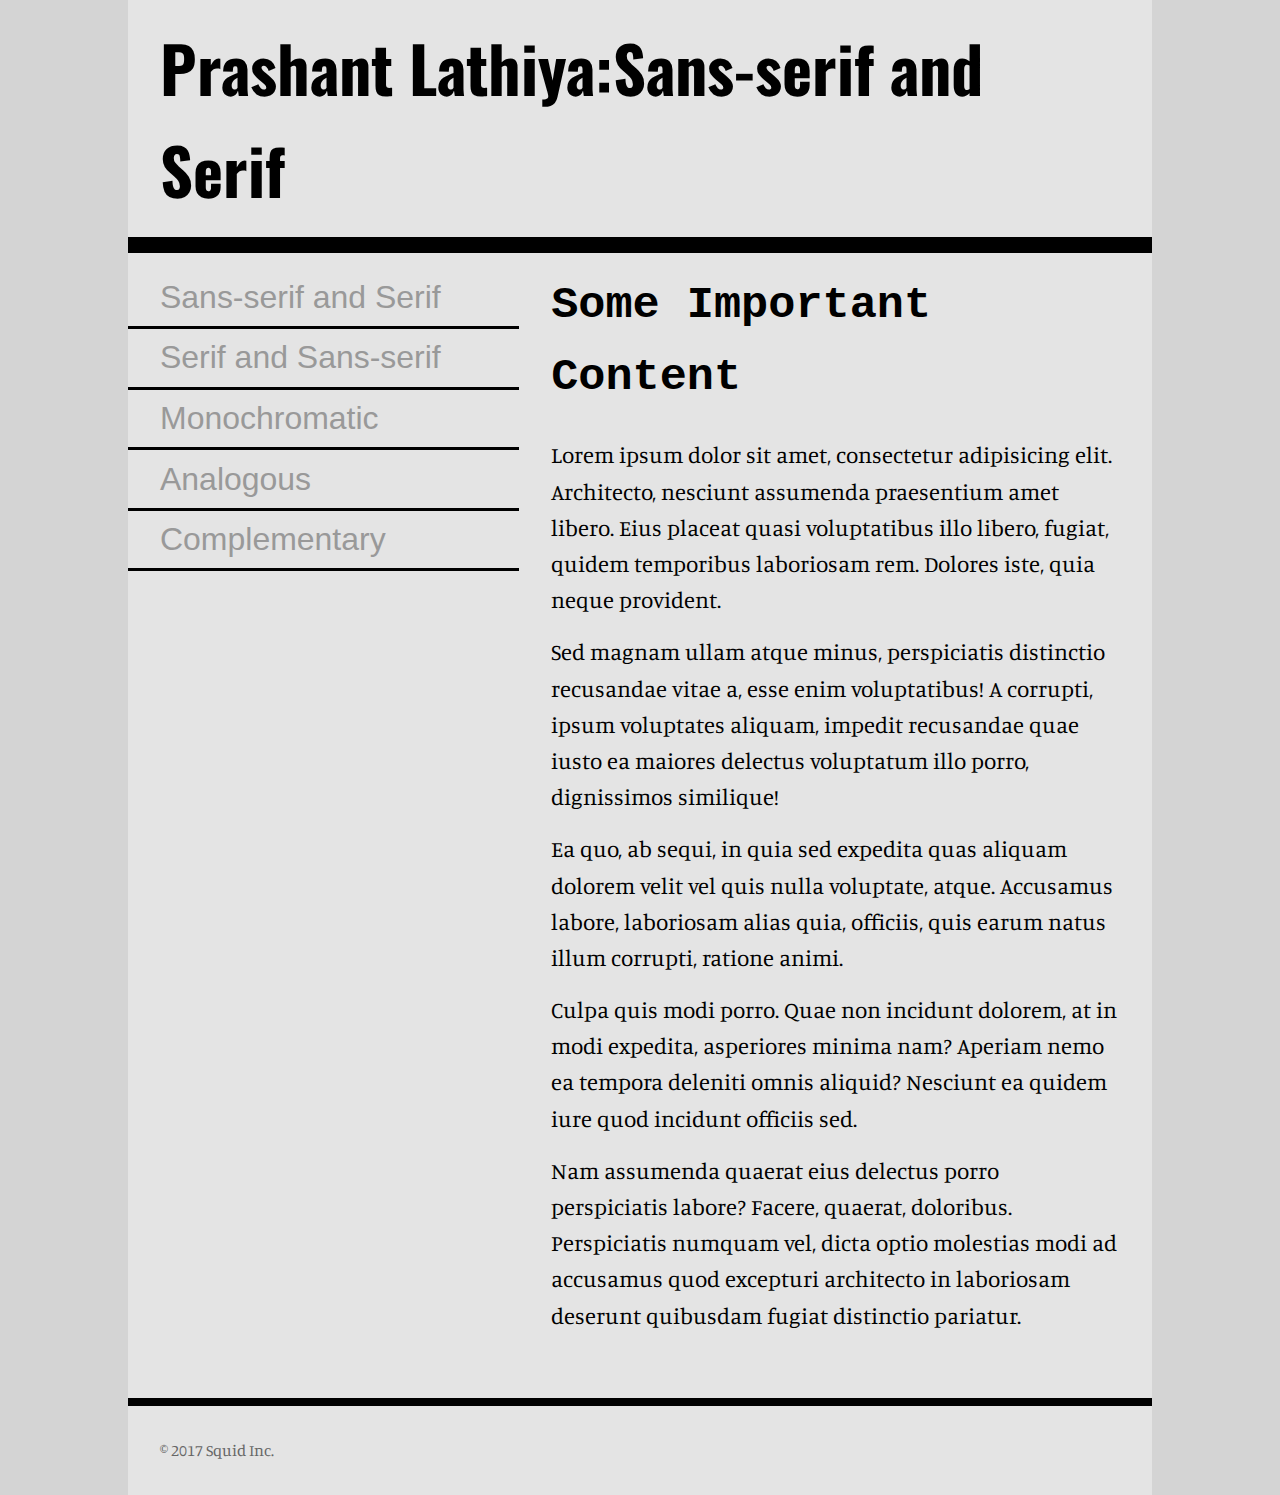
<file: index.html>
<!DOCTYPE html>
<html lang="en">
<head>
    <meta charset="UTF-8">
    <title>Font Assignment</title>
    <!-- two pages are 
    index.html with sans-serif headings and serif body text
    
    two.html with serif headings and sans-serif body text
    
    don't forget to add your google font <link> in the right place
    -->
  
    <meta name="viewpoint" content="width=device-width" />
    <link href="https://fonts.googleapis.com/css?family=Coustard|Manuale|Merriweather|Oswald|PT+Sans|Zilla+Slab" rel="stylesheet">
    <link href="one.css" rel="stylesheet" type="text/css"/>
</head>
<body>
    <div class="wrapper">
        <header>
            <h1>Prashant Lathiya:Sans-serif and Serif</h1>
        </header>
        <nav>
            <ul>
                <li><a href="index.html">Sans-serif and Serif</a></li>
                <li><a href="two.html">Serif and Sans-serif</a></li>
                <li><a href="monochromatic.html">Monochromatic</a></li>
                <li><a href="analogous.html">Analogous</a></li>
                <li><a href="complementary.html">Complementary</a></li>
            </ul>
        </nav>
        <main>
            <h2>Some Important Content</h2>
            <p>Lorem ipsum dolor sit amet, consectetur adipisicing elit. Architecto, nesciunt assumenda praesentium amet libero. Eius placeat quasi voluptatibus illo libero, fugiat, quidem temporibus laboriosam rem. Dolores iste, quia neque provident.</p>
            <p>Sed magnam ullam atque minus, perspiciatis distinctio recusandae vitae a, esse enim voluptatibus! A corrupti, ipsum voluptates aliquam, impedit recusandae quae iusto ea maiores delectus voluptatum illo porro, dignissimos similique!</p>
            <p>Ea quo, ab sequi, in quia sed expedita quas aliquam dolorem velit vel quis nulla voluptate, atque. Accusamus labore, laboriosam alias quia, officiis, quis earum natus illum corrupti, ratione animi.</p>
            <p>Culpa quis modi porro. Quae non incidunt dolorem, at in modi expedita, asperiores minima nam? Aperiam nemo ea tempora deleniti omnis aliquid? Nesciunt ea quidem iure quod incidunt officiis sed.</p>
            <p>Nam assumenda quaerat eius delectus porro perspiciatis labore? Facere, quaerat, doloribus. Perspiciatis numquam vel, dicta optio molestias modi ad accusamus quod excepturi architecto in laboriosam deserunt quibusdam fugiat distinctio pariatur.</p>
        </main>
        <footer>
            <p>&copy; 2017 Squid Inc.</p>
        </footer>
    </div>
</body>
</html>
</file>
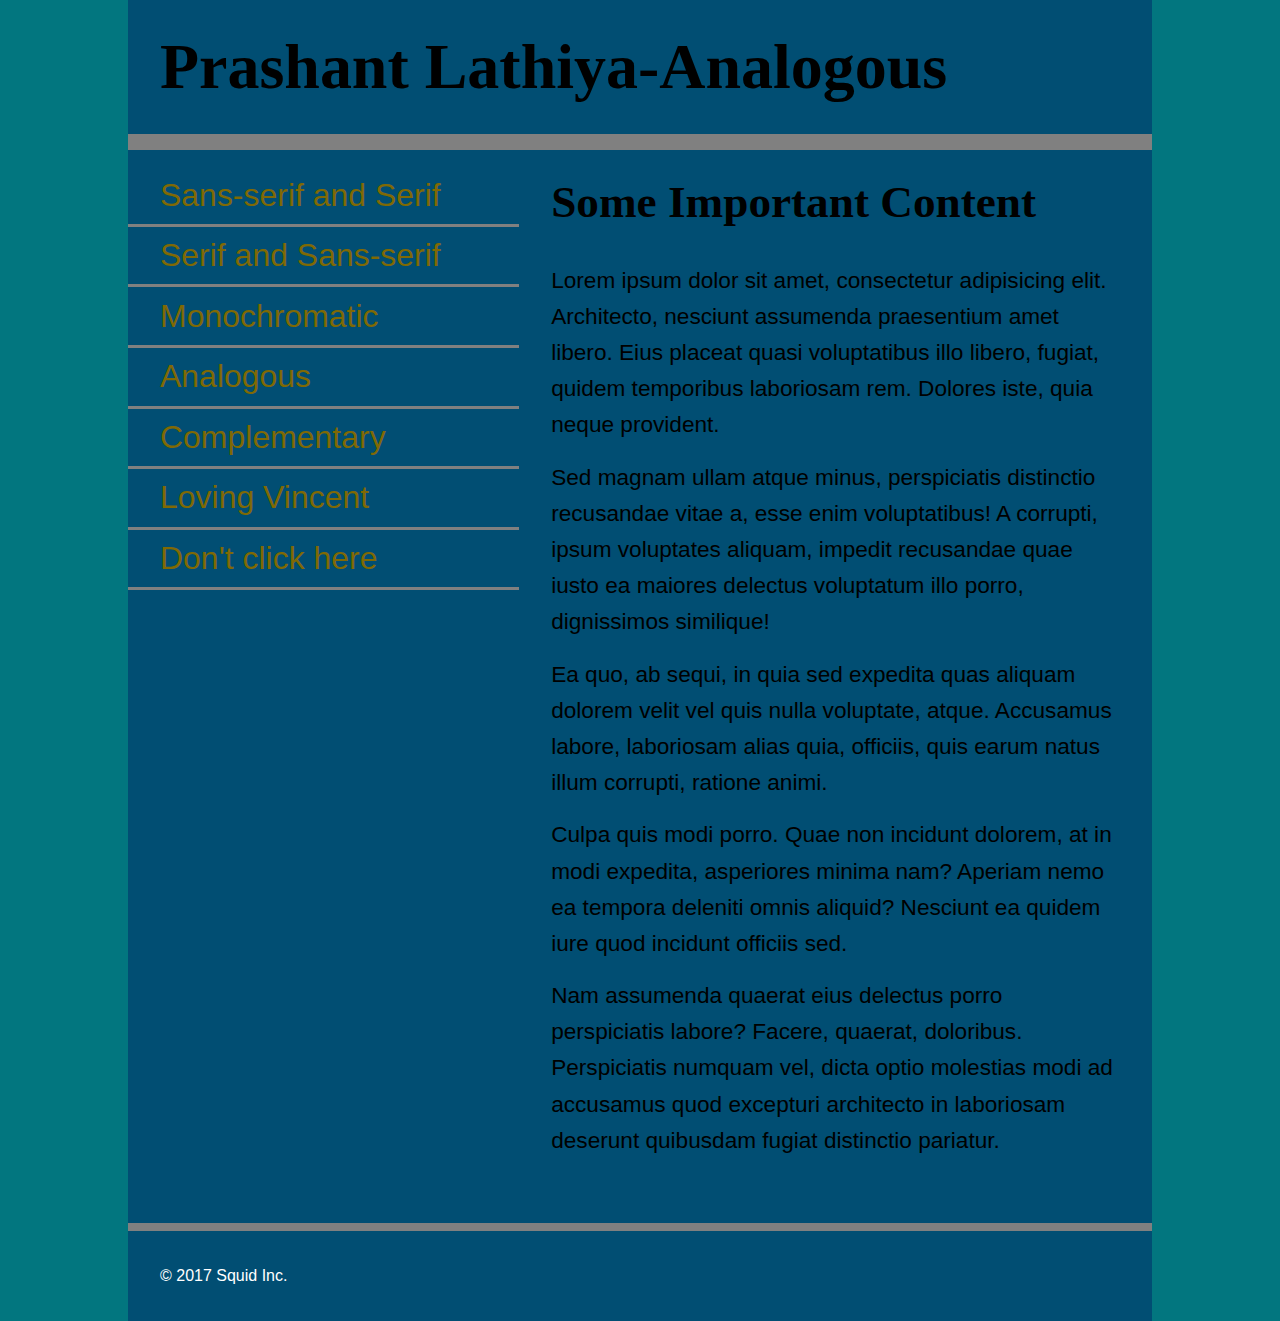
<file: analogous.html>
<!DOCTYPE html>
<html lang="en">
<head>
    <meta charset="UTF-8">
    <title>Colour Assignment</title>
    <!-- three pages are 
    index.html with a monochromatic colour scheme
    analogous.html with an analogous colour scheme
    complementary.html with a complementary colour scheme 
    
    Be sure to replace EVERY color or background-color or border-color that is black, 
    white, or grey with a colour from your scheme
    -->
    <meta name="viewpoint" content="width=device-width" />
    <style>
        *{
            padding: 0;
            margin: 0;
            box-sizing: border-box;
        }
        html{
            font-size: 16px;
            line-height: 1.6;
            font-family: Helvetica, Arial, sans-serif;
        }
        html,body{
            background-color: #02767F;
        }
        h1{
            font-family: Palatino, 'Palatino Linotype', 'Palatino LT STD', 'Book Antiqua', Georgia, serif;
            font-size: 3.998rem;
            padding:1rem 2rem;
        }
        h2{
            font-family: Palatino, 'Palatino Linotype', 'Palatino LT STD', 'Book Antiqua', Georgia, serif;
            font-size: 2.827rem;
            padding:1rem 2rem;
        }
        nav ul{
            padding:1rem 0;
        }
        nav li{
            font-size: 1.999rem;
            list-style-type: none;
        }
        nav li>a{
            display: block;
            text-decoration: none;
            border-bottom: 0.2rem solid grey;
            padding: 0.2rem 2rem;
            color: #7F6905;
        }
        nav li>a:hover,
        nav li>a:active{
            color: #55058A;
        }
        p{
            font-size: 1.414rem;
            padding:0.5rem 2rem;
        }
        main p:last-child{
            padding-bottom: 4rem;
        }
        .wrapper{
            width: 80%;
            max-width: 1200px;
            margin: 0 auto;
            background-color: #014E73;
        }
        header{
            width:100%;
            border-bottom: 1rem solid grey;
        }
        nav{
            float:left;
            width: 38.2%;
        }
        main{
            float:right;
            width: 61.8%;
        }
        footer{
            clear:both;
            width: 100%;
            border-top: 0.5rem solid grey;
        }
        footer p{
            font-size: 1rem;
            padding: 2rem;
            color: white;
        }
    </style>
</head>
<body>
    <div class="wrapper">
        <header>
            <h1>Prashant Lathiya-Analogous</h1>
        </header>
        <nav>
           <ul>
               <li><a href="index.html">Sans-serif and Serif</a></li>
                <li><a href="two.html">Serif and Sans-serif</a></li>
                <li><a href="monochromatic.html">Monochromatic</a></li>
                <li><a href="#">Analogous</a></li>
                <li><a href="complementary.html">Complementary</a></li>
                <li><a href="https://www.movieinsider.com/m15748/loving-vincent/videos/13421">Loving Vincent</a></li>
                <li><a href="https://www.youtube.com/watch?v=gxhknGARGt4">Don't click here</a></li>
            </ul>
        </nav>
        <main>
            <h2>Some Important Content</h2>
            <p>Lorem ipsum dolor sit amet, consectetur adipisicing elit. Architecto, nesciunt assumenda praesentium amet libero. Eius placeat quasi voluptatibus illo libero, fugiat, quidem temporibus laboriosam rem. Dolores iste, quia neque provident.</p>
            <p>Sed magnam ullam atque minus, perspiciatis distinctio recusandae vitae a, esse enim voluptatibus! A corrupti, ipsum voluptates aliquam, impedit recusandae quae iusto ea maiores delectus voluptatum illo porro, dignissimos similique!</p>
            <p>Ea quo, ab sequi, in quia sed expedita quas aliquam dolorem velit vel quis nulla voluptate, atque. Accusamus labore, laboriosam alias quia, officiis, quis earum natus illum corrupti, ratione animi.</p>
            <p>Culpa quis modi porro. Quae non incidunt dolorem, at in modi expedita, asperiores minima nam? Aperiam nemo ea tempora deleniti omnis aliquid? Nesciunt ea quidem iure quod incidunt officiis sed.</p>
            <p>Nam assumenda quaerat eius delectus porro perspiciatis labore? Facere, quaerat, doloribus. Perspiciatis numquam vel, dicta optio molestias modi ad accusamus quod excepturi architecto in laboriosam deserunt quibusdam fugiat distinctio pariatur.</p>
        </main>
        <footer>
            <p>&copy; 2017 Squid Inc.</p>
        </footer>
    </div>
</body>
</html>
</file>
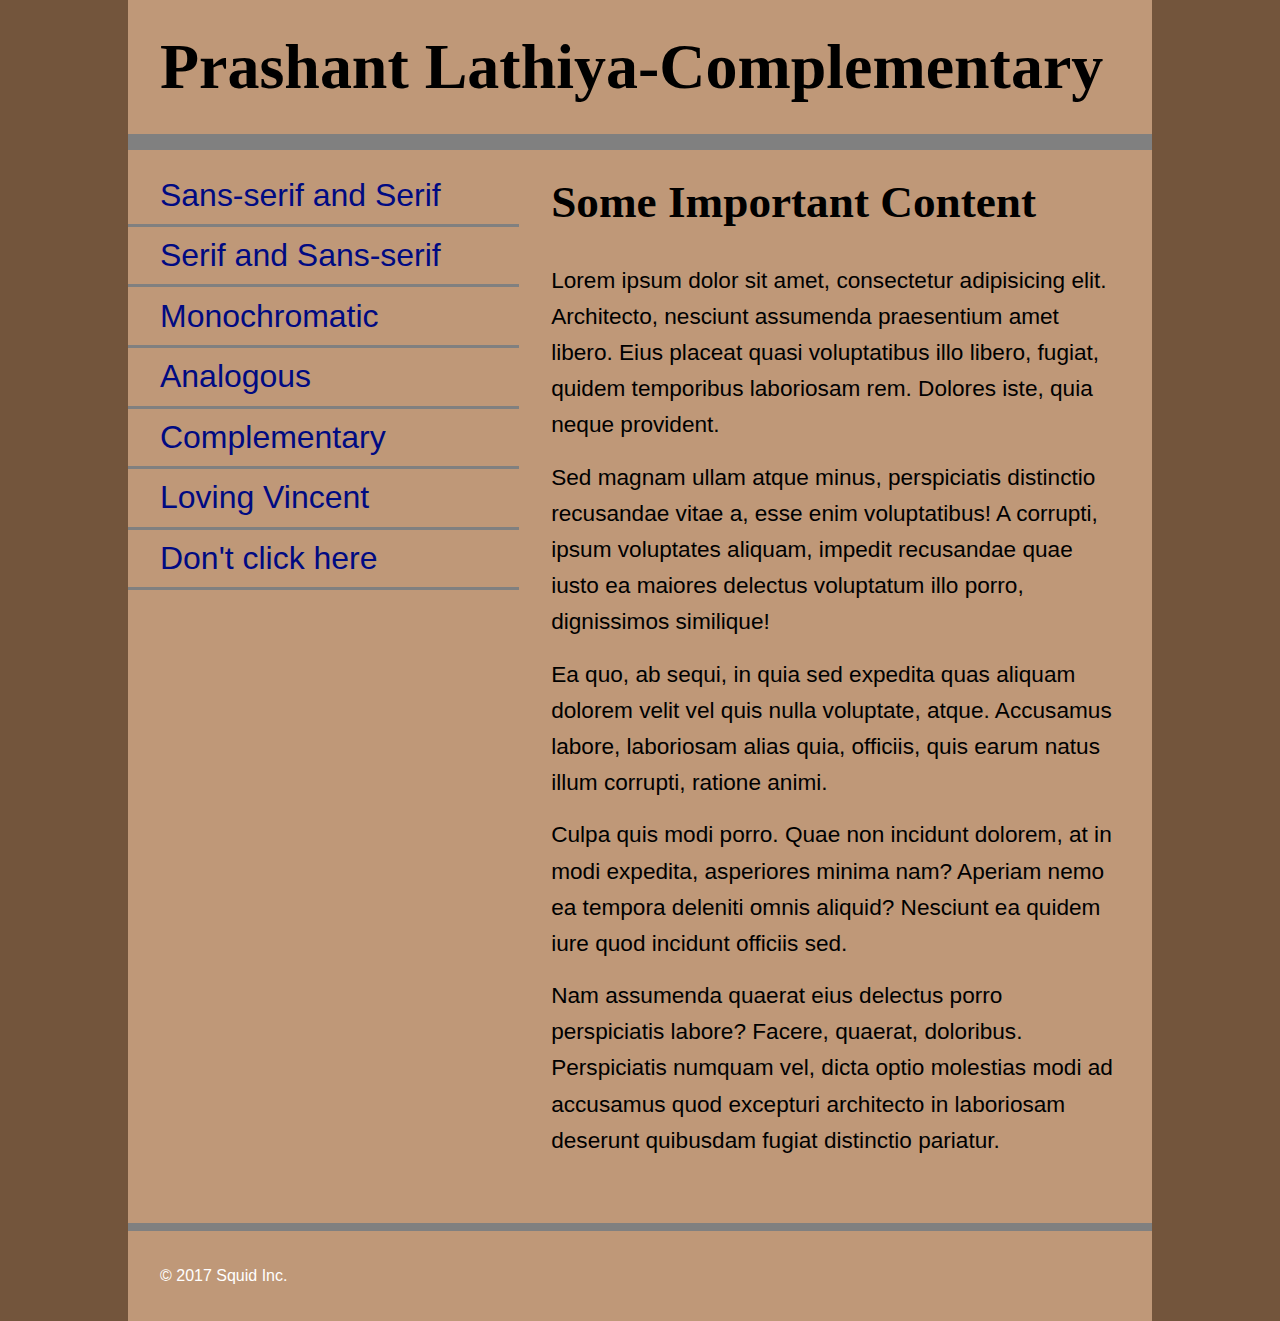
<file: complementary.html>
<!DOCTYPE html>
<html lang="en">
<head>
    <meta charset="UTF-8">
    <title>Colour Assignment</title>
    <!-- three pages are 
    index.html with a monochromatic colour scheme
    analogous.html with an analogous colour scheme
    complementary.html with a complementary colour scheme 
    
    Be sure to replace EVERY color or background-color or border-color that is black, 
    white, or grey with a colour from your scheme
    -->
    <meta name="viewpoint" content="width=device-width" />
    <style>
        *{
            padding: 0;
            margin: 0;
            box-sizing: border-box;
        }
        html{
            font-size: 16px;
            line-height: 1.6;
            font-family: Helvetica, Arial, sans-serif;
        }
        html,body{
            background-color: #73553C;
        }
        h1{
            font-family: Palatino, 'Palatino Linotype', 'Palatino LT STD', 'Book Antiqua', Georgia, serif;
            font-size: 3.998rem;
            padding:1rem 2rem;
        }
        h2{
            font-family: Palatino, 'Palatino Linotype', 'Palatino LT STD', 'Book Antiqua', Georgia, serif;
            font-size: 2.827rem;
            padding:1rem 2rem;
        }
        nav ul{
            padding:1rem 0;
        }
        nav li{
            font-size: 1.999rem;
            list-style-type: none;
        }
        nav li>a{
            display: block;
            text-decoration: none;
            border-bottom: 0.2rem solid grey;
            padding: 0.2rem 2rem;
            color: #000A82;
        }
        nav li>a:hover,
        nav li>a:active{
            color: #35BF61;
        }
        p{
            font-size: 1.414rem;
            padding:0.5rem 2rem;
        }
        main p:last-child{
            padding-bottom: 4rem;
        }
        .wrapper{
            width: 80%;
            max-width: 1200px;
            margin: 0 auto;
            background-color: #BF9878;
        }
        header{
            width:100%;
            border-bottom: 1rem solid grey;
        }
        nav{
            float:left;
            width: 38.2%;
        }
        main{
            float:right;
            width: 61.8%;
        }
        footer{
            clear:both;
            width: 100%;
            border-top: 0.5rem solid grey;
        }
        footer p{
            font-size: 1rem;
            padding: 2rem;
            color: white;
        }
    </style>
</head>
<body>
    <div class="wrapper">
        <header>
            <h1>Prashant Lathiya-Complementary</h1>
        </header>
        <nav>
            <ul>
               <li><a href="index.html">Sans-serif and Serif</a></li>
                <li><a href="two.html">Serif and Sans-serif</a></li>
                <li><a href="monochromatic.html">Monochromatic</a></li>
                <li><a href="analogous.html">Analogous</a></li>
                <li><a href="#">Complementary</a></li>
                <li><a href="https://www.movieinsider.com/m15748/loving-vincent/videos/13421">Loving Vincent</a></li>
                <li><a href="https://www.youtube.com/watch?v=gxhknGARGt4">Don't click here</a></li>
            </ul>
        </nav>
        <main>
            <h2>Some Important Content</h2>
            <p>Lorem ipsum dolor sit amet, consectetur adipisicing elit. Architecto, nesciunt assumenda praesentium amet libero. Eius placeat quasi voluptatibus illo libero, fugiat, quidem temporibus laboriosam rem. Dolores iste, quia neque provident.</p>
            <p>Sed magnam ullam atque minus, perspiciatis distinctio recusandae vitae a, esse enim voluptatibus! A corrupti, ipsum voluptates aliquam, impedit recusandae quae iusto ea maiores delectus voluptatum illo porro, dignissimos similique!</p>
            <p>Ea quo, ab sequi, in quia sed expedita quas aliquam dolorem velit vel quis nulla voluptate, atque. Accusamus labore, laboriosam alias quia, officiis, quis earum natus illum corrupti, ratione animi.</p>
            <p>Culpa quis modi porro. Quae non incidunt dolorem, at in modi expedita, asperiores minima nam? Aperiam nemo ea tempora deleniti omnis aliquid? Nesciunt ea quidem iure quod incidunt officiis sed.</p>
            <p>Nam assumenda quaerat eius delectus porro perspiciatis labore? Facere, quaerat, doloribus. Perspiciatis numquam vel, dicta optio molestias modi ad accusamus quod excepturi architecto in laboriosam deserunt quibusdam fugiat distinctio pariatur.</p>
        </main>
        <footer>
            <p>&copy; 2017 Squid Inc.</p>
        </footer>
    </div>
</body>
</html>
</file>
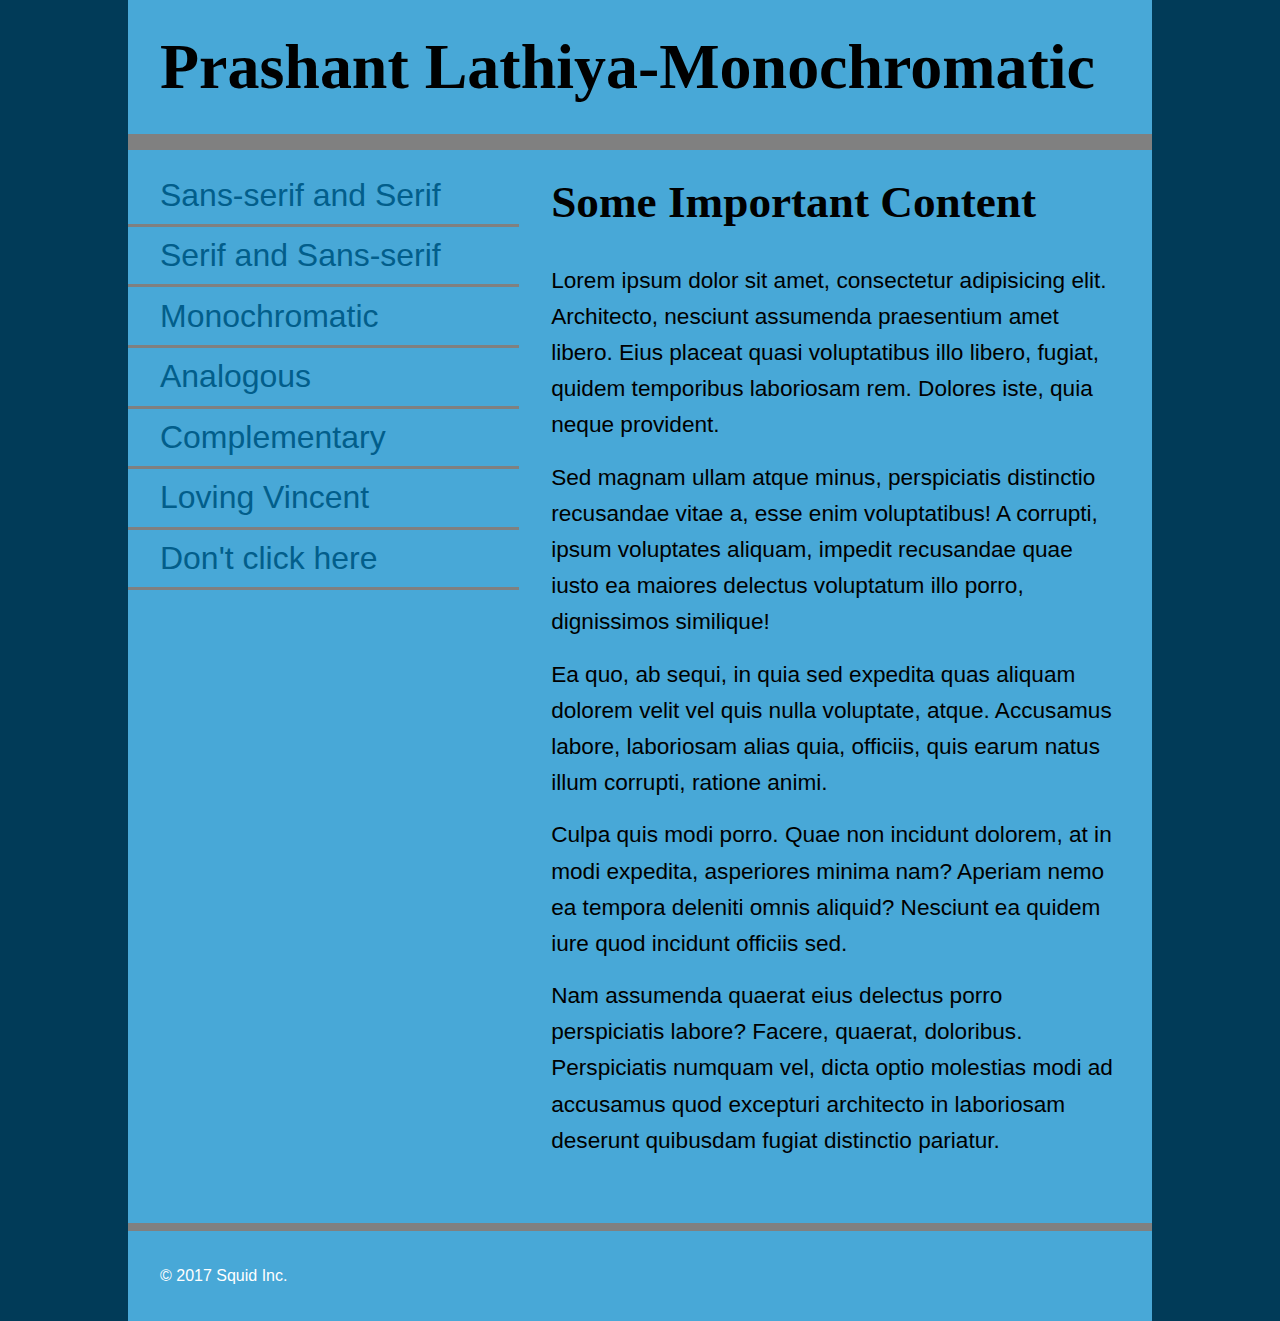
<file: monochromatic.html>
<!DOCTYPE html>
<html lang="en">
<head>
    <meta charset="UTF-8">
    <title>Colour Assignment</title>
    <!-- three pages are 
    index.html with a monochromatic colour scheme
    analogous.html with an analogous colour scheme
    complementary.html with a complementary colour scheme 
    
    Be sure to replace EVERY color or background-color or border-color that is black, 
    white, or grey with a colour from your scheme
    -->
    <meta name="viewpoint" content="width=device-width" />
    <style>
        *{
            padding: 0;
            margin: 0;
            box-sizing: border-box;
        }
        html{
            font-size: 16px;
            line-height: 1.6;
            font-family: Helvetica, Arial, sans-serif;
        }
        html,body{
            background-color: #013B58;
        }
        h1{
            font-family: Palatino, 'Palatino Linotype', 'Palatino LT STD', 'Book Antiqua', Georgia, serif;
            font-size: 3.998rem;
            padding:1rem 2rem;
        }
        h2{
            font-family: Palatino, 'Palatino Linotype', 'Palatino LT STD', 'Book Antiqua', Georgia, serif;
            font-size: 2.827rem;
            padding:1rem 2rem;
        }
        nav ul{
            padding:1rem 0;
        }
        nav li{
            font-size: 1.999rem;
            list-style-type: none;
        }
        nav li>a{
            display: block;
            text-decoration: none;
            border-bottom: 0.2rem solid grey;
            padding: 0.2rem 2rem;
            color: #025E8B;
        }
        nav li>a:hover,
        nav li>a:active{
            color: yellowgreen;
        }
        p{
            font-size: 1.414rem;
            padding:0.5rem 2rem;
        }
        main p:last-child{
            padding-bottom: 4rem;
        }
        .wrapper{
            width: 80%;
            max-width: 1200px;
            margin: 0 auto;
            background-color: #48A8D7;
        }
        header{
            width:100%;
            border-bottom: 1rem solid grey;
        }
        nav{
            float:left;
            width: 38.2%;
        }
        main{
            float:right;
            width: 61.8%;
        }
        footer{
            clear:both;
            width: 100%;
            border-top: 0.5rem solid grey;
        }
        footer p{
            font-size: 1rem;
            padding: 2rem;
            color: white;
        }
    </style>
</head>
<body>
    <div class="wrapper">
        <header>
            <h1>Prashant Lathiya-Monochromatic</h1>
        </header>
        <nav>
            <ul>
               <li><a href="index.html">Sans-serif and Serif</a></li>
                <li><a href="two.html">Serif and Sans-serif</a></li>
                <li><a href="#">Monochromatic</a></li>
                <li><a href="analogous.html">Analogous</a></li>
                <li><a href="complementary.html">Complementary</a></li>
                <li><a href="https://www.movieinsider.com/m15748/loving-vincent/videos/13421">Loving Vincent</a></li>
                <li><a href="https://www.youtube.com/watch?v=gxhknGARGt4">Don't click here</a></li>
            </ul>
        </nav>
        <main>
            <h2>Some Important Content</h2>
            <p>Lorem ipsum dolor sit amet, consectetur adipisicing elit. Architecto, nesciunt assumenda praesentium amet libero. Eius placeat quasi voluptatibus illo libero, fugiat, quidem temporibus laboriosam rem. Dolores iste, quia neque provident.</p>
            <p>Sed magnam ullam atque minus, perspiciatis distinctio recusandae vitae a, esse enim voluptatibus! A corrupti, ipsum voluptates aliquam, impedit recusandae quae iusto ea maiores delectus voluptatum illo porro, dignissimos similique!</p>
            <p>Ea quo, ab sequi, in quia sed expedita quas aliquam dolorem velit vel quis nulla voluptate, atque. Accusamus labore, laboriosam alias quia, officiis, quis earum natus illum corrupti, ratione animi.</p>
            <p>Culpa quis modi porro. Quae non incidunt dolorem, at in modi expedita, asperiores minima nam? Aperiam nemo ea tempora deleniti omnis aliquid? Nesciunt ea quidem iure quod incidunt officiis sed.</p>
            <p>Nam assumenda quaerat eius delectus porro perspiciatis labore? Facere, quaerat, doloribus. Perspiciatis numquam vel, dicta optio molestias modi ad accusamus quod excepturi architecto in laboriosam deserunt quibusdam fugiat distinctio pariatur.</p>
        </main>
        <footer>
            <p>&copy; 2017 Squid Inc.</p>
        </footer>
    </div>
</body>
</html>
</file>
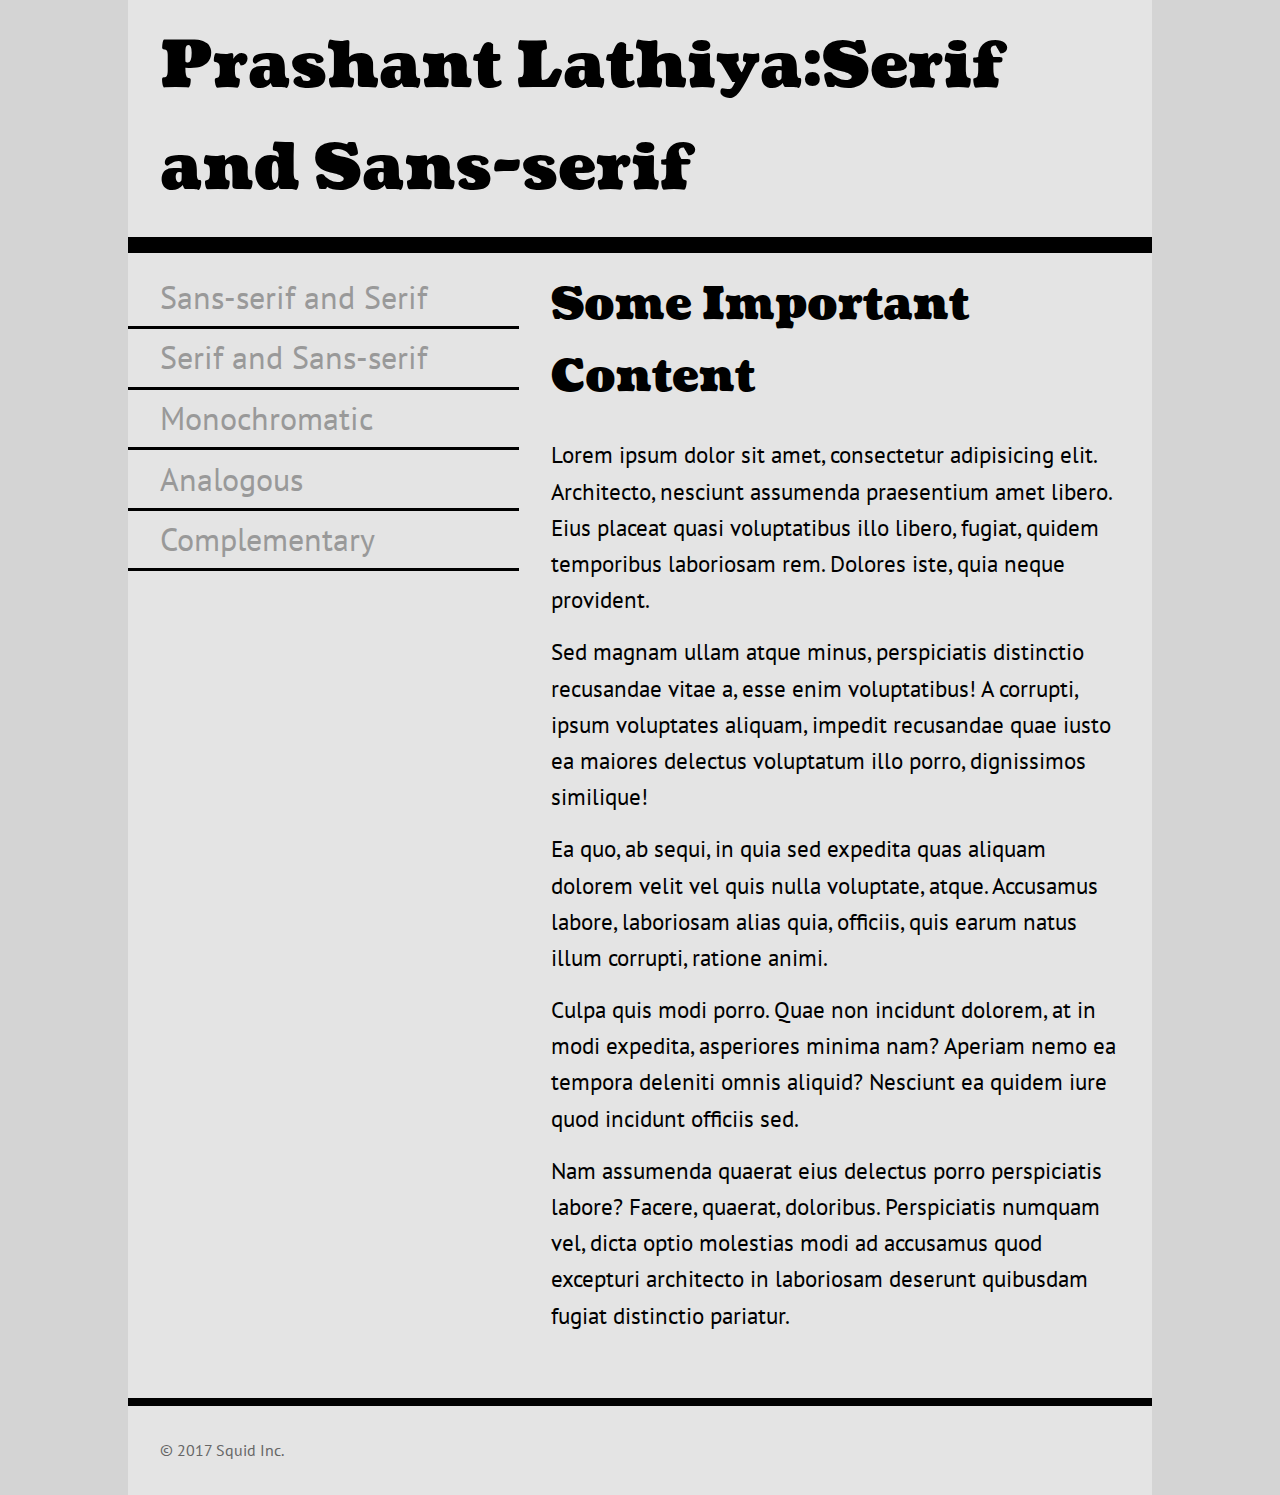
<file: two.html>
<!DOCTYPE html>
<html lang="en">
<head>
    <meta charset="UTF-8">
    <title>Font Assignment</title>
    <!-- two pages are 
    index.html with sans-serif headings and serif body text
    
    two.html with serif headings and sans-serif body text
    
    don't forget to add your google font <link> in the right place
    -->
    <meta name="viewpoint" content="width=device-width" />
    <link href="two.css" rel="stylesheet" type="text/css"/>
</head>
<body>
    <div class="wrapper">
        <header>
            <h1>Prashant Lathiya:Serif and Sans-serif</h1>
        </header>
        <nav>
            <ul>
                <li><a href="index.html">Sans-serif and Serif</a></li>
                <li><a href="two.html">Serif and Sans-serif</a></li>
                <li><a href="monochromatic.html">Monochromatic</a></li>
                <li><a href="analogous.html">Analogous</a></li>
                <li><a href="complementary.html">Complementary</a></li>
            </ul>
        </nav>
        <main>
            <h2>Some Important Content</h2>
            <p>Lorem ipsum dolor sit amet, consectetur adipisicing elit. Architecto, nesciunt assumenda praesentium amet libero. Eius placeat quasi voluptatibus illo libero, fugiat, quidem temporibus laboriosam rem. Dolores iste, quia neque provident.</p>
            <p>Sed magnam ullam atque minus, perspiciatis distinctio recusandae vitae a, esse enim voluptatibus! A corrupti, ipsum voluptates aliquam, impedit recusandae quae iusto ea maiores delectus voluptatum illo porro, dignissimos similique!</p>
            <p>Ea quo, ab sequi, in quia sed expedita quas aliquam dolorem velit vel quis nulla voluptate, atque. Accusamus labore, laboriosam alias quia, officiis, quis earum natus illum corrupti, ratione animi.</p>
            <p>Culpa quis modi porro. Quae non incidunt dolorem, at in modi expedita, asperiores minima nam? Aperiam nemo ea tempora deleniti omnis aliquid? Nesciunt ea quidem iure quod incidunt officiis sed.</p>
            <p>Nam assumenda quaerat eius delectus porro perspiciatis labore? Facere, quaerat, doloribus. Perspiciatis numquam vel, dicta optio molestias modi ad accusamus quod excepturi architecto in laboriosam deserunt quibusdam fugiat distinctio pariatur.</p>
        </main>
        <footer>
            <p>&copy; 2017 Squid Inc.</p>
        </footer>
    </div>
</body>
</html>
</file>
<file: one.css>
*{
    padding: 0;
    margin: 0;
    box-sizing: border-box;
}



html{
    font-size: 16px;
    line-height: 1.6;
    font-family:'Trebuchet MS',Manuale,Garamond,Bookman,serif;;
}
html,body{
    background-color: #d4d4d4;
}
h1{
    font-family: 'Courier New ',Oswald,Verdana,sans-serif;
    font-size: 3.998rem;
    padding:1rem 2rem;
}
h2{
   font-family: 'Courier New', Oswald,Verdana,sans-serif;
    font-size: 2.827rem;
    padding:1rem 2rem;
}
/*ul li{font- family:'Poppl-Laudatio',serif;}*/
ul li{font-family:'Rockwell Bold',sans-serif;}

nav ul{
    padding:1rem 0;
}
nav li{
    font-size: 1.999rem;
    list-style-type: none;
}
nav li>a{
    display: block;
    text-decoration: none;
    border-bottom: 0.2rem solid black;
    padding: 0.2rem 2rem;
    color: #999;
}
nav li>a:hover,
nav li>a:active{
    color: #222;
}
p{
    font-size: 1.414rem;
    padding:0.5rem 2rem;
}
main p:last-child{
    padding-bottom: 4rem;
}
.wrapper{
    width: 80%;
    max-width: 1200px;
    margin: 0 auto;
    background-color: #e4e4e4;
}
header{
    width:100%;
    border-bottom: 1rem solid black;
}
nav{
    float:left;
    width: 38.2%;
}
main{
    float:right;
    width: 61.8%;
}
footer{
    clear:both;
    width: 100%;
    border-top: 0.5rem solid black;
}
footer p{
    font-size: 1rem;
    padding: 2rem;
    color: #666;
}
</file>
<file: two.css>
@import url('https://fonts.googleapis.com/css?family=Coustard|Manuale|Merriweather|Oswald|PT+Sans|Zilla+Slab');

*{
    padding: 0;
    margin: 0;
    box-sizing: border-box;
}
html{
    font-size: 16px;
    line-height: 1.6;
    font-family: 'PT Sans',Oswald,Verdana, sans-serif;
}
html,body{
    background-color: #d4d4d4;
}
h1{
    font-family:'Coustard',Manuale,Garamond,Bookman, serif;
    font-size: 3.998rem;
    padding:1rem 2rem;
}
h2{
    font-family: 'Coustard', Manuale,Garamond,Bookman,serif;
    font-size: 2.827rem;
    padding:1rem 2rem;
}
nav ul{
    padding:1rem 0;
}
nav li{
    font-size: 1.999rem;
    list-style-type: none;
}
nav li>a{
    display: block;
    text-decoration: none;
    border-bottom: 0.2rem solid black;
    padding: 0.2rem 2rem;
    color: #999;
}
nav li>a:hover,
nav li>a:active{
    color: #222;
}
p{
    font-size: 1.414rem;
    padding:0.5rem 2rem;
}
main p:last-child{
    padding-bottom: 4rem;
}
.wrapper{
    width: 80%;
    max-width: 1200px;
    margin: 0 auto;
    background-color: #e4e4e4;
}
header{
    width:100%;
    border-bottom: 1rem solid black;
}
nav{
    float:left;
    width: 38.2%;
}
main{
    float:right;
    width: 61.8%;
}
footer{
    clear:both;
    width: 100%;
    border-top: 0.5rem solid black;
}
footer p{
    font-size: 1rem;
    padding: 2rem;
    color: #666;
}
</file>
